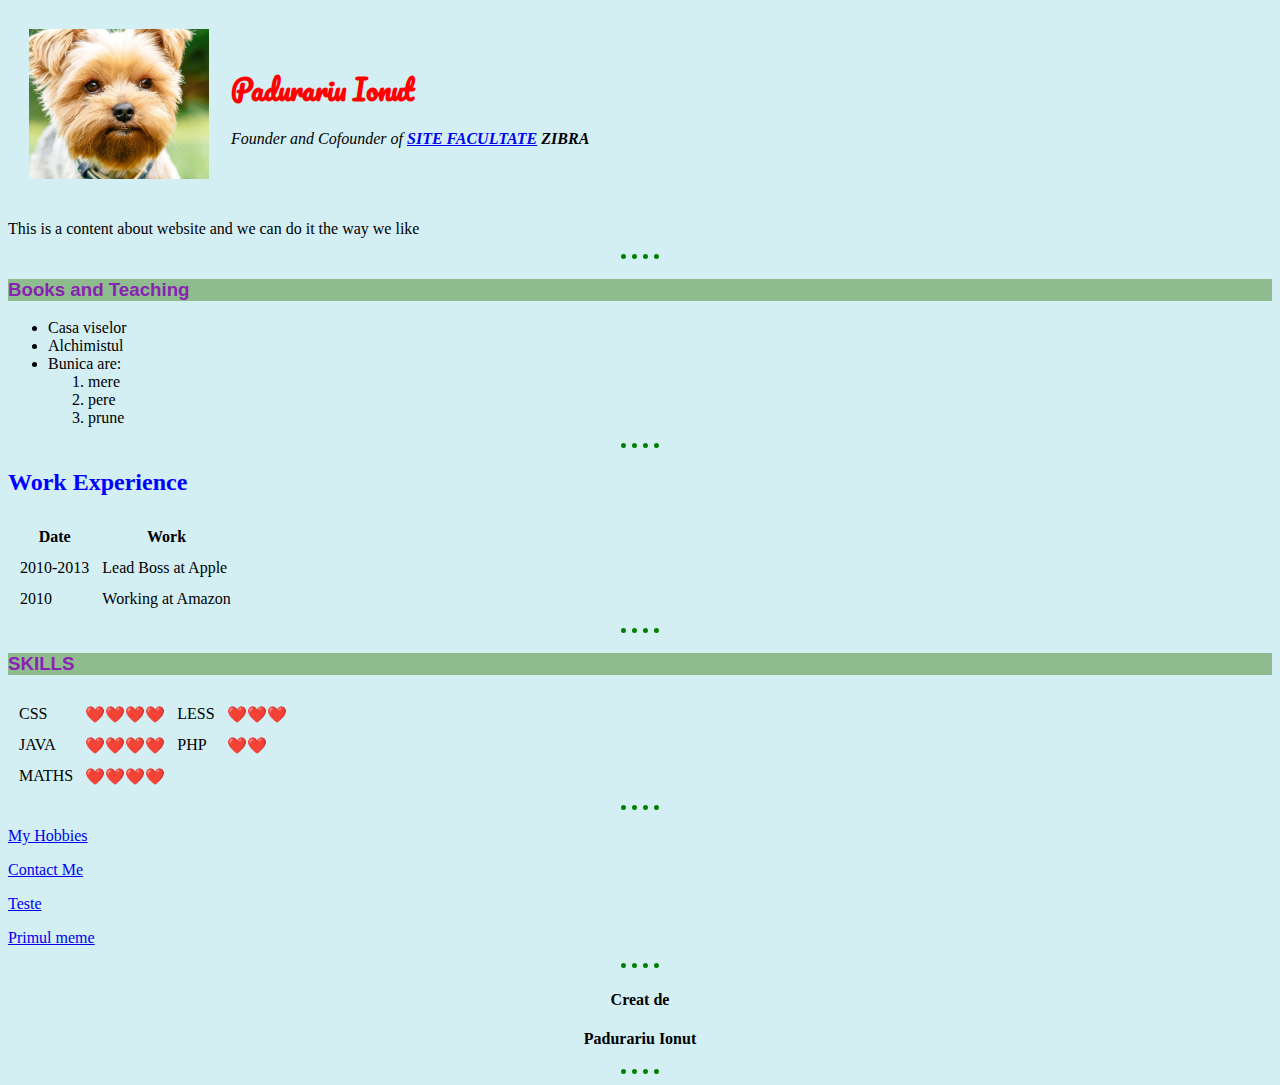
<file: index.html>
<!DOCTYPE html>
<head>
    <meta charset="UTF-8">
    <title>My Site</title>
    <link rel="stylesheet" href="css/styles.css">

</head>
<body>
    <table cellspacing="20">
        <tr>
            <td>
                <img src="images/another_dog.jpg" alt="ionut's dog">
            </td>
            <td>
                <h1 class="red-text" >Padurariu Ionut</h1>
                <p><em>Founder and Cofounder of <strong><a href='https://edu.tuiasi.ro/login/index.php'>SITE FACULTATE</a> ZIBRA</strong></em></p>
            </td>
        </tr>
    </table> 
    <p>This is a content about website and we can do it the way we like</p>
    <hr size="3" noshade>
    <h3><strong>Books and Teaching</strong></h3>
    <ul>
        <li>Casa viselor</li>
        <li>Alchimistul</li>
        <li>Bunica are:</li>
        <ol>
            <li>mere</li> 
            <li>pere</li>
            <li>prune</li>
        </ol>
    </ul>
    <hr size="3" noshade>
    <h2 id="main">Work Experience</h2>
    <table cellspacing="11">
        <thead>
            <tr>
                <th>
                    Date
                </th>
                <th>
                    Work
                </th>
            </tr>
        </thead>
        <tbody>
            <tr>
                <td>2010-2013</td>
                <td>Lead Boss at Apple</td>
            </tr>
            <tr>
                <td>2010</td>
                <td>Working at Amazon</td>
            </tr>  
        </tbody>
    </table>
    <hr size="3" noshade>
   <h3>SKILLS</h3>
    <table cellspacing="10">
        <tr>
            <td> CSS </td>
            <td> ❤️❤️❤️❤️ </td>
            <td> LESS </td>
            <td> ❤️❤️❤️ </td>
       </tr>
        <tr>
            <td> JAVA </td>
            <td> ❤️❤️❤️❤️ </td>
            <td> PHP </td>
            <td> ❤️❤️ </td>
        </tr>
        <tr>
            <td> MATHS </td>
            <td> ❤️❤️❤️❤️ </td>
        </tr>
    </table>
   <hr size="3" noshade>
   <p><a href="hobbies.html">My Hobbies</a></p>
   <p><a href="contact_me.html">Contact Me</a></p>
   <p><a href="alte_teste.html">Teste</a></p>
   <p><a href="meme.html">Primul meme</a></p>
   <hr size="4" noshade>
   <footer>
    <h4>Creat de </h4>
    <h4>Padurariu Ionut</h4>
   </footer>
   <hr size="5" noshade>
   <link rel="preconnect" href="https://fonts.googleapis.com">
<link rel="preconnect" href="https://fonts.gstatic.com" crossorigin>
<link href="https://fonts.googleapis.com/css2?family=Noto+Serif+Makasar&family=Pacifico&display=swap" rel="stylesheet">
</body>
</html>
</file>
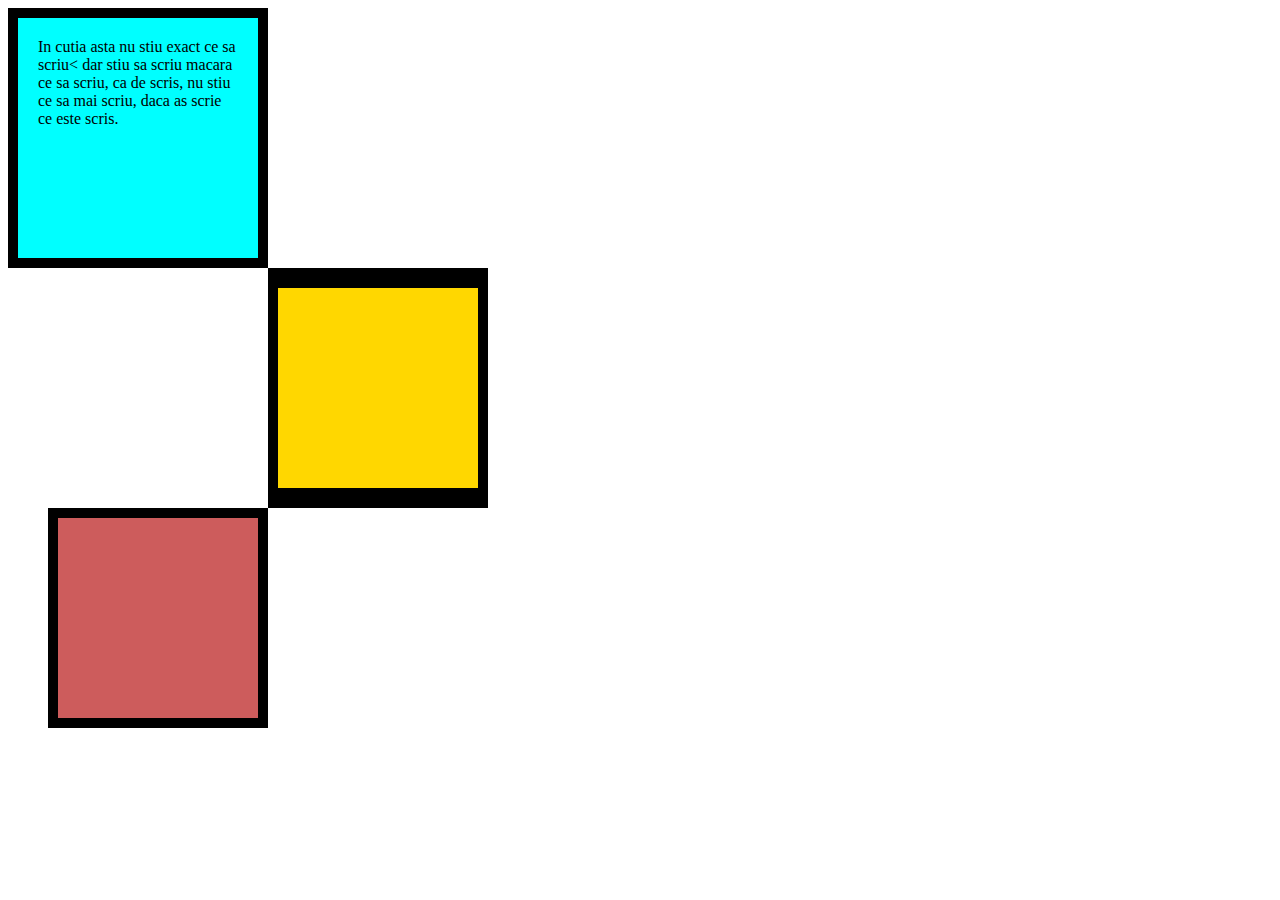
<file: alte_teste.html>
<!DOCTYPE html>
<html lang="en">
<head>
    <meta charset="UTF-8">
    <title>Document</title>
    <style>
        div{
            height:200px;
            width:200px;
        }
        p{
            margin:0;
        }
        #first{
            background-color: aqua;
            border:10px solid black;
            padding: 20px;
        }
        #second{
            background-color: gold;
            border:solid black;
            border-width: 20px 10px;
            margin-left:260px;
        }
        #third{
            background-color: indianred;
            border:10px solid black;
            margin-left:40px;
        }
    </style>
</head>
<body>
    <div id="first">
        <p> In cutia asta nu stiu exact ce sa scriu< dar stiu sa scriu macara ce sa scriu, ca de scris, nu stiu ce sa mai scriu, daca as scrie ce este scris.</p>
    </div>
    <div id="second">
    </div>
    <div id="third">
    </div>
    
</body>
</html>
</file>
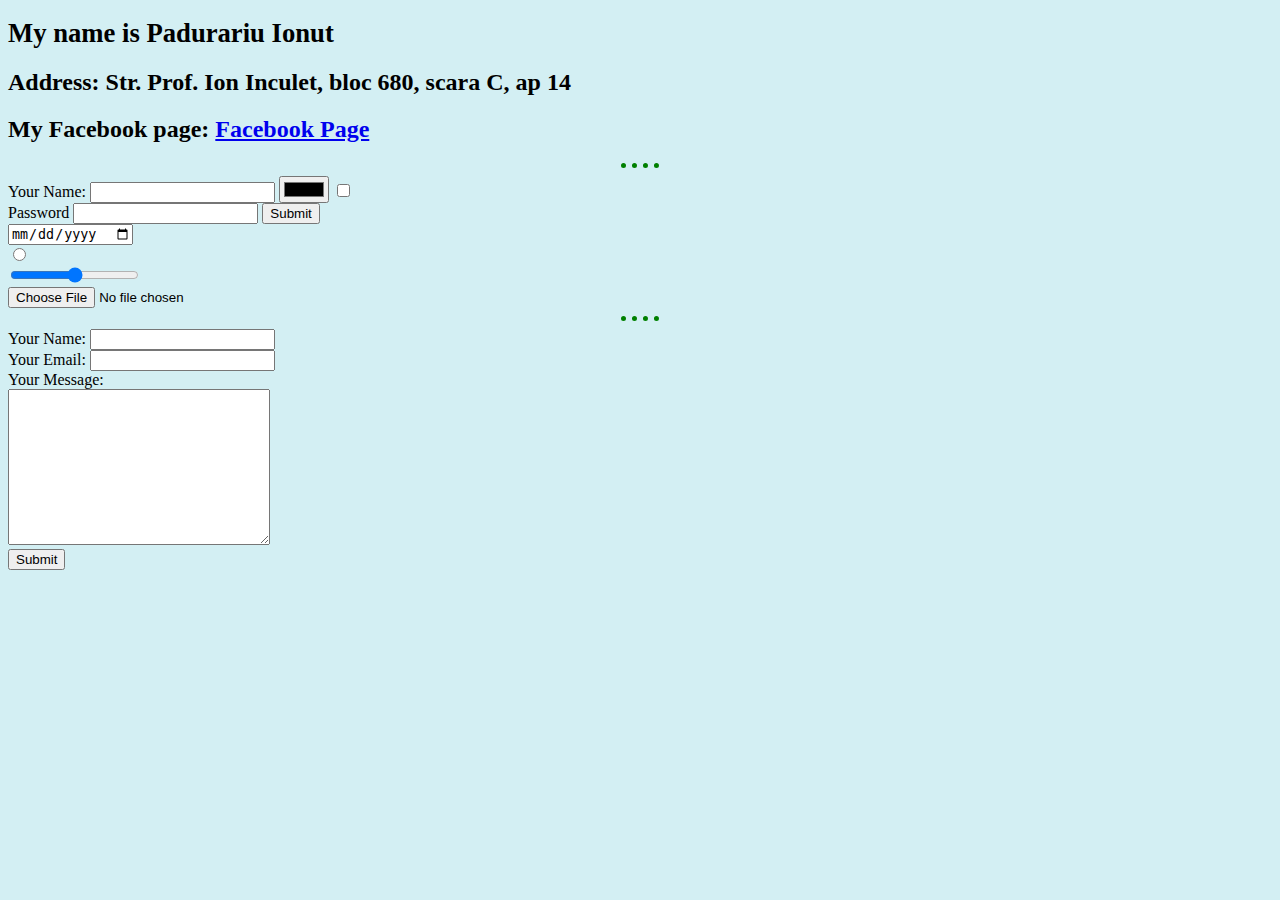
<file: contact_me.html>
<!DOCTYPE html>
<html>
    <head>
        <meta charset="UTF-8">
        <title>Contact Me</title>
        <link rel="stylesheet" href="css/styles.css">
    </head>
    <body>
        <h1>My name is Padurariu Ionut</h1>
        <h2>Address: Str. Prof. Ion Inculet, bloc 680, scara C, ap 14</h2>
        <h2>My Facebook page:
            <a href="https://www.facebook.com/padurariu.mateiionut">Facebook Page</a>
        </h2>
        <hr>
        <form class="" action="index.html" method="post">
            <label>Your Name:</label>
            <input type="text" name="" value="">
            <input type="color" name="" value="">
            <input type="checkbox">
            <br>
            <label >Password</label>
            <input type="password">
            <input type="submit" name="">
            <br>
            <input type="date">
            <br>
            <input type="radio">
            <br>
            <input type="range">
            <br>
            <input type="file">
        </form>
        <hr>
        <form action="mailto:mipadurarius2018@yahoo.com" method="post" enctype="text/plain">
            <label >Your Name:</label>
            <input type="text" name="yourName">
            <br>
            <label >Your Email:</label>
             <input type="email" name="yourEmail">
             <br>
             <label >Your Message:</label><br>
             <textarea name="yourMessage" id="" cols="30" rows="10"></textarea><br>
            <input type="submit">
        </form>
    </body>
</html>
</file>
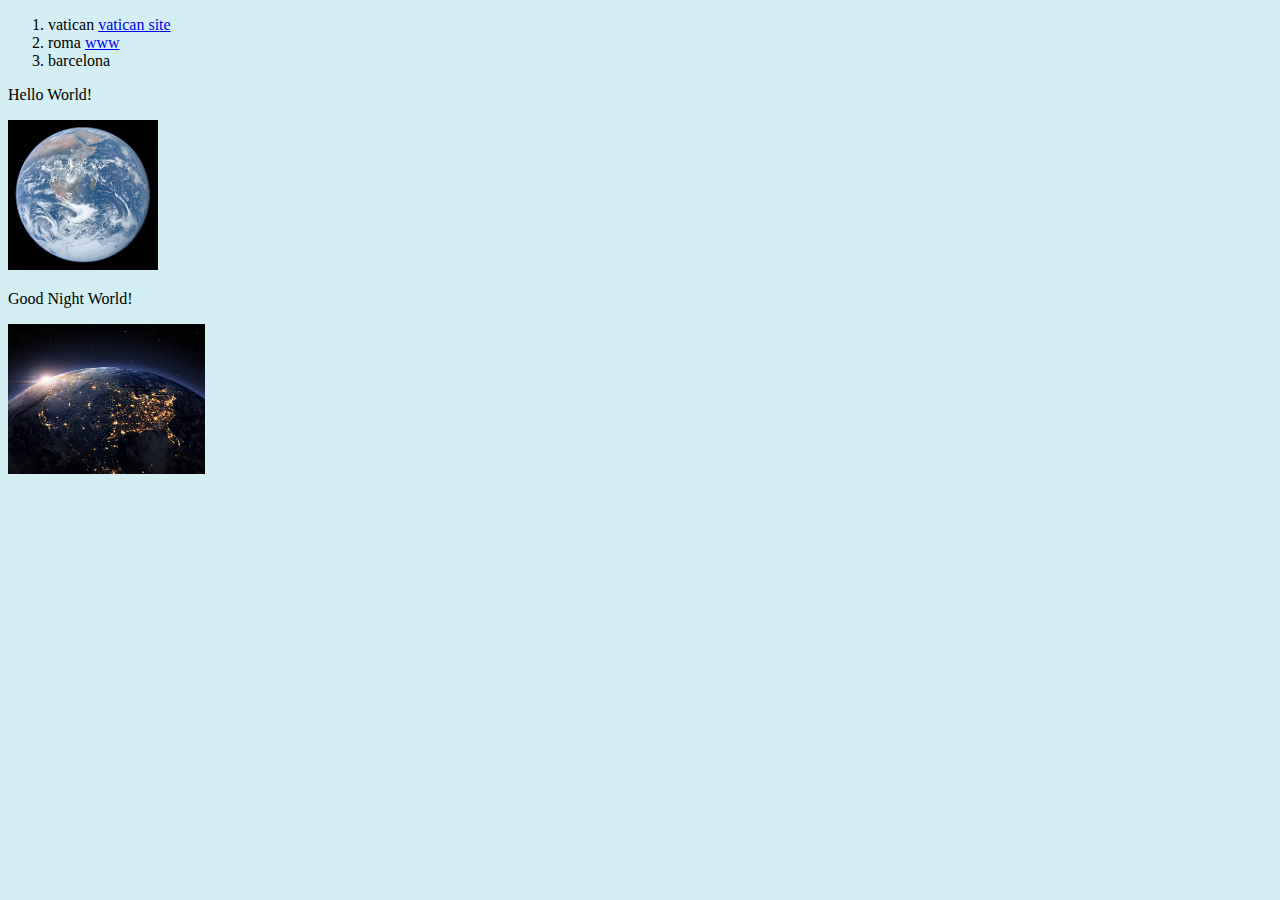
<file: hobbies.html>
<!DOCTYPE html>
<html>
    <head>
        <meta charset="utf-8">
        <title>My Hobbies</title>
        <link rel="stylesheet" href="css/styles.css">
    </head>
    <body>
        <ol>
            <li>vatican <a href="https://www.thevaticantickets.com/?gclid=CjwKCAjw_MqgBhAGEiwAnYOAejnEcJdTq8juHdyU2gEDWxbJXMFlynLLkKaY_n-t9kw4vCSc2x5V9xoCA1oQAvD_BwE"> vatican site</a></li>
            <li>roma <a href="https://www.thevaticantickets.com/?gclid=CjwKCAjw_MqgBhAGEiwAnYOAejnEcJdTq8juHdyU2gEDWxbJXMFlynLLkKaY_n-t9kw4vCSc2x5V9xoCA1oQAvD_BwE">www</a></li>
            <li>barcelona</li>
        </ol>
        <div>
            <p>Hello World!</p>
            <img src="images/World.jpg"/>
        </div>
        <div>
            <p>Good Night World!</p>
            <img src="images/world-night.jpg"
        </div>
    </body>
</html>
</file>
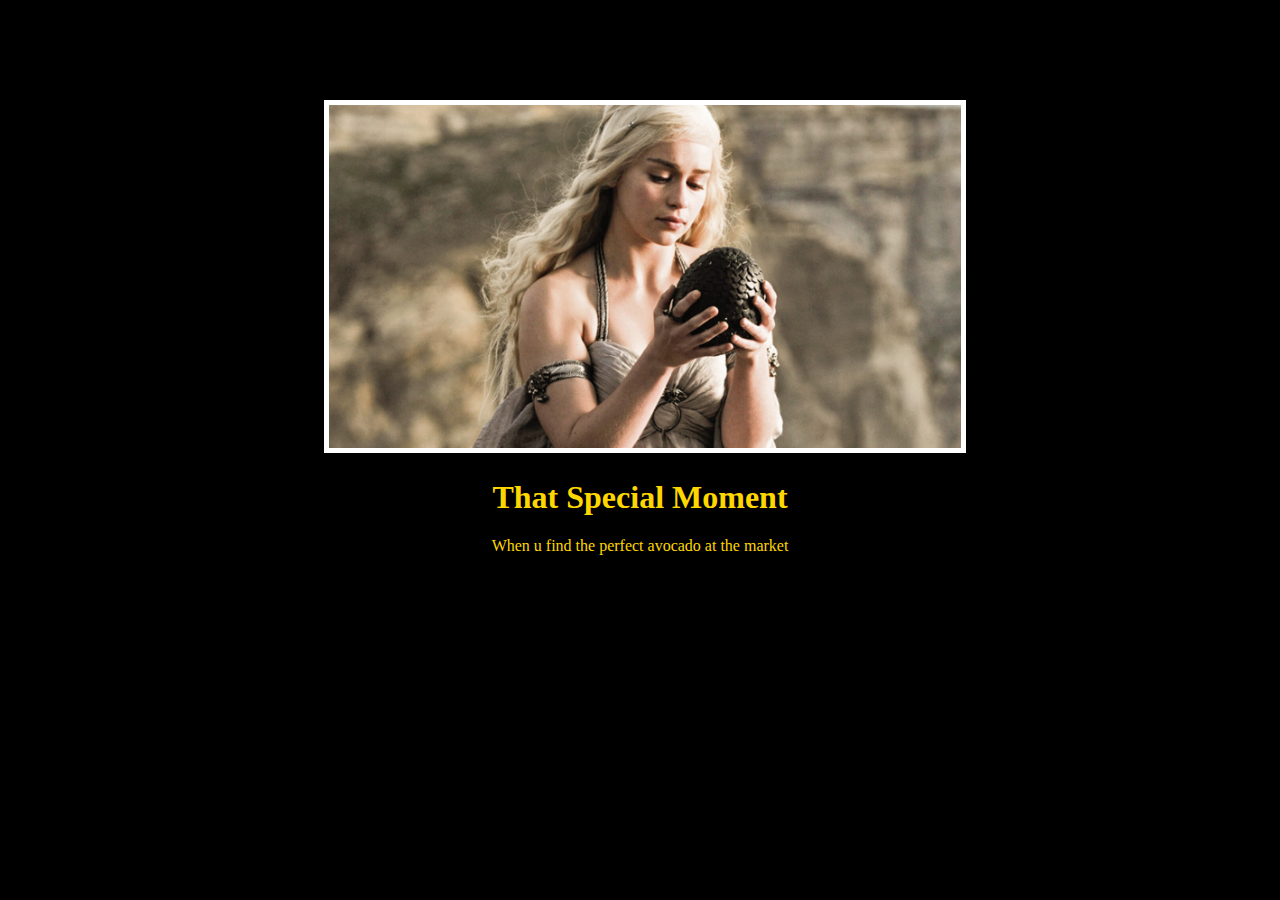
<file: meme.html>
<!DOCTYPE html>
<html lang="en">
<head>
    <meta charset="UTF-8">
    <title>First Meme</title>
    <style>
        body{
            background-color: black;
        }
        .poster{
            width:50%;
            margin-left:25%;
            margin-top:100px;
            color:gold;
            font-family: "Libre Baskerville", serif;
            text-align: center;
        }
        .motivation
        {
            border: 5px solid white;
            width:100%;
        }
    </style>
</head>
<body>
    <div class="poster">
        <img class="motivation" src="images/meme.jpeg"/>
        <h1>That Special Moment</h1>
        <p>When u find the perfect avocado at the market</p>
    </div>
</body>
</html>
</file>
<file: css/styles.css>
body {
    background-color: rgb(211, 239, 243); 
}

hr {
    border-color: green;
    background-color: rgb(211, 239, 243);
    border-style: dotted none none;
    width: 3%;  /* sau width: 100px */
    border-width: 5px;
}

 img {
    height: 150px;
 }

 h1 {
    font-size:20pt;
    font-family: 'Pacifico', cursive;
 }

 h2 {
  font-family: Times, serif;
 }

 h3
 {
    color: #8a22b4;
    background-color: darkseagreen;
    font-family: Helvetica, sans-serif;
 }

 h4 {
  text-align:center;
  font-family: "Times New Roman", serif;
 }

 .red-text{  /*poate fi folosit la mai multe*/
   color: red;
 }

 #main
 {
   color: blue;  /* e unique */
 }
 
/**
*
{
  color:red;  // le face pe toate unde ai stylesheet
}

**/
</file>
